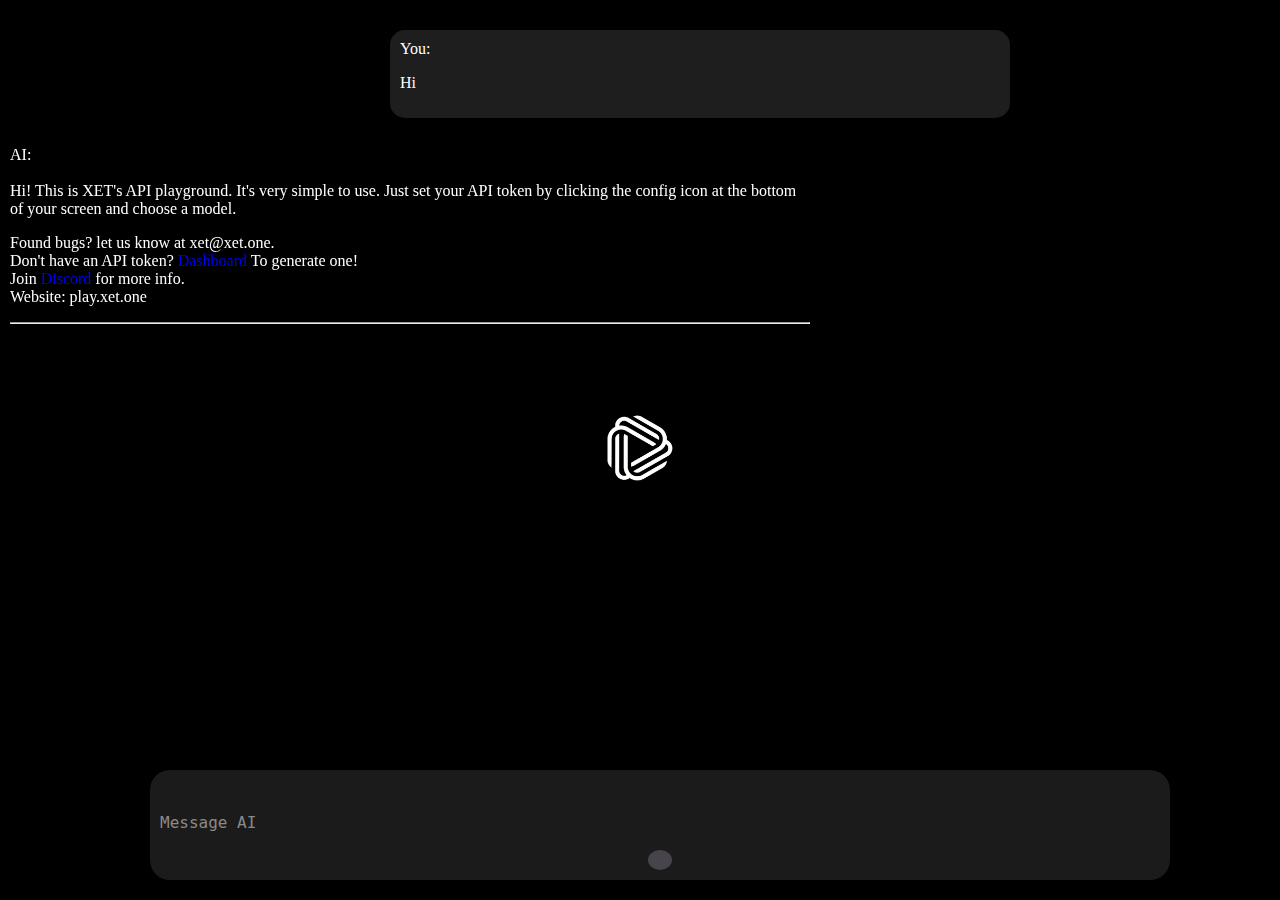
<file: index.html>
<!DOCTYPE html>
<html lang="en">
<head>
    <meta charset="UTF-8">
    <meta name="viewport" content="width=device-width, initial-scale=1.0">
    <title>XET AI</title>
    <link rel="icon" type="image/png" href="/css/images/logo.png">

    <link rel="stylesheet" href="/css/prism.css">
    <link rel="stylesheet" href="/css/styles.css">

    <link rel="stylesheet" href="https://cdn.jsdelivr.net/npm/bootstrap@5.3.0/dist/css/bootstrap.min.css" integrity="sha384-9ndCyUaIbzAi2FUVXJi0CjmCapSmO7SnpJef0486qhLnuZ2cdeRhO02iuK6FUUVM" crossorigin="anonymous">
    <link href="https://unpkg.com/aos@2.3.1/dist/aos.css" rel="stylesheet">


    <!-- Font awsome premium links -->
    <link rel="stylesheet" href="https://site-assets.fontawesome.com/releases/v6.6.0/css/all.css">
    <link rel="stylesheet" href="https://site-assets.fontawesome.com/releases/v6.6.0/css/sharp-duotone-solid.css">
    <link rel="stylesheet" href="https://site-assets.fontawesome.com/releases/v6.6.0/css/sharp-thin.css">
    <link rel="stylesheet" href="https://site-assets.fontawesome.com/releases/v6.6.0/css/sharp-solid.css">
    <link rel="stylesheet" href="https://site-assets.fontawesome.com/releases/v6.6.0/css/sharp-regular.css">
    <link rel="stylesheet" href="https://site-assets.fontawesome.com/releases/v6.6.0/css/sharp-light.css">

</head>
<body>


    <div id="errorWindow" class="error-window"></div>
    <div class="logo"><img src="/css/images/logo.png"></img></div>

    <div class="overlay" id="overlay"></div>
    <div class="settings" id="settingsWindow">
        <p style="color: white;"><i class="fa-duotone fa-solid fa-microchip-ai" style="font-size: 20px;"></i> Model</p>
        <select id="modelInput" onchange="toggleImageSize()">
            <option value="poli">Polinations.ai (image)</option>
            <option value="sdxl-turbo">SDXL-Lighting (image)</option>
            <!-- <option value="flux-dev">Flux-Dev (image)</option> -->
            <option value="flux-schnell">Flux-Schnell (image)</option>

            <!-- <option value="llama-3.3-70b-turbo">Llama-3.3-70b-Turbo</option>
            <option value="phi-4">Phi-4</option>
            <option value="deepseek-v3">DeepSeek-V3</option>
            <option value="deepseek-r1">DeepSeek-R1</option>
            <option value="deepseek-r1-llama-3.3-70b-distill">DeepSeek-R1-Llama-3.3-70b-Distill</option>
            <option value="lunaris-l3-8b">Lunaris-L3-8b</option>
            <option value="wazardlm-2-8x22b">WazardLM-2-8x22b</option>
            <option value="mythomax-13b">MythoMax-13b</option>
            <option value="mistral-nemo">Mistral-Nemo</option>
            <option value="gemini-1.5-flash">Gemini-1.5-Flash</option>
            <option value="gemini-1.5-pro">Gemini-1.5-Pro</option>
            <option value="gemma-2-27b">Gemma-2-27b</option>
            <option value="gemma-2-9b-turbo">Gemma-2-9b-Turbo</option>
            <option value="llama-3-70b-instruct">Llama-3-70b-Instruct</option>
            <option value="llama-3.1-70b">Llama-3.1-70b</option>
            <option value="llama-3.1-70b-instruct">Llama-3.1-70b-Instruct</option>
            <option value="llama-3.1-8b-turbo">Llama-3.1-8b-Turbo</option>
            <option value="llama-3.3-70b">Llama-3.3-70b</option>
            <option value="qwen-2.5-coder-32b">Qwen-2.5-Coder-32b</option>
            <option value="qwq-32b">Qwq-32b</option> -->

        </select> <br>

        <p style="color: white;" id="sizeLabel"><i class="fa-duotone fa-solid fa-arrows-maximize" style="font-size: 20px;"></i> Image size</p>
        <select id="sizeInput">
            <option value="1024x1024">1024x1024</option>
            <option value="1024x576">1024x576</option>
            <option value="1024x768">1024x768</option>
            <option value="512x512">512x512</option>
            <option value="576x1024">576x1024</option>
            <option value="768x1024">768x1024</option>
        </select> <br>

        <p style="color: white;"><i class="fa-duotone fa-solid fa-key" style="font-size: 20px;"></i> API key</p>
        <input type="password" id="apiKeyInput" placeholder="Enter API key"><br><br>
        <button type="button" id="closeSettings" class="closeSettings"><i class="fa-duotone fa-solid fa-floppy-disk-circle-arrow-right"></i>  Save</button>
    </div>


    <div class="chat-history container" style="max-width: 1000px; padding-bottom: 100px;">
        <div class="text-user"> <i class="fa-solid fa-user"></i> You: <p>Hi</p> </div>
        <div class="image-response">
            <i class="fa-duotone fa-solid fa-microchip-ai" style="font-size: 25px;"></i> <bold>AI:</bold>
            <p>Hi! This is XET's API playground. It's very simple to use. Just set your API token
                by clicking the config icon at the bottom of your screen and choose a model.<br>
                <li>Found bugs? let us know at xet@xet.one.</li>
                <li>Don't have an API token? <a href="https://xet.one/dashboard" style="text-decoration: none;" target="_blank">Dashboard</a> To generate one!</li>
                <li>Join <a href=" https://discord.com/invite/hmMBe8YyJ4" style="text-decoration: none;" target="_blank">Discord</a> for more info.</li>
                <li>Website: play.xet.one</li>
            </p>
            <hr>
        </div>
    </div>

    <div class="container utils" style="max-width: 1000px;">
        <div class="row d-flex align-items-start">
            <div class="col-auto"><button type="button" id="config-button"><i class="fa-duotone fa-solid fa-sliders"></i></button></div>
            <div class="col">
                <textarea id="promptInput" placeholder="Message AI" rows="1"></textarea>
            </div>                     

            <div class="col-auto"><button type="button" id="send"><i class="fa-duotone fa-solid fa-paper-plane-top"></i></button></div>
            <div id="loading"></div>
        </div>
    </div>

    <script src="https://cdn.jsdelivr.net/npm/jquery@3.5.1/dist/jquery.slim.min.js" integrity="sha384-DfXdz2htPH0lsSSs5nCTpuj/zy4C+OGpamoFVy38MVBnE+IbbVYUew+OrCXaRkfj" crossorigin="anonymous"></script>
    <script src="https://cdn.jsdelivr.net/npm/@popperjs/core@2.11.8/dist/umd/popper.min.js" integrity="sha384-I7E8VVD/ismYTF4hNIPjVp/Zjvgyol6VFvRkX/vR+Vc4jQkC+hVqc2pM8ODewa9r" crossorigin="anonymous"></script>
    <script src="https://cdn.jsdelivr.net/npm/bootstrap@5.3.0/dist/js/bootstrap.min.js" integrity="sha384-fbbOQedDUMZZ5KreZpsbe1LCZPVmfTnH7ois6mU1QK+m14rQ1l2bGBq41eYeM/fS" crossorigin="anonymous"></script>


    <script src="/js/index.js"></script>
    <script src="/js/prism.js"></script>
    <script src="https://unpkg.com/aos@2.3.1/dist/aos.js"></script>
    <script>
        AOS.init({
            duration: 2000,
            once: true, // Run animation only once
        });
    </script>
</body>
</html>
</file>
<file: css/prism.css>
/* PrismJS 1.29.0 */
code[class*=language-],
pre[class*=language-] {
    color: #fff;
    background: 0 0;
    font-family: Consolas, Monaco, 'Andale Mono', 'Ubuntu Mono', monospace;
    font-size: 1em;
    text-align: left;
    text-shadow: 0 -.1em .2em #000;
    white-space: pre;
    word-spacing: normal;
    word-break: normal;
    word-wrap: normal;
    line-height: 1.5;
    -moz-tab-size: 4;
    -o-tab-size: 4;
    tab-size: 4;
    -webkit-hyphens: none;
    -moz-hyphens: none;
    -ms-hyphens: none;
    hyphens: none;
}

:not(pre) > code[class*=language-],
pre[class*=language-] {
    background: #000000;
}

pre[class*=language-] {
    /* border-radius: .9em; */
    border: .3em solid #1a1a1a;
    box-shadow: 1px 1px .5em #000 inset;
    margin: .5em 0;
    overflow: auto;
    padding: 1em;
}

pre[class*=language-]::-moz-selection {
    background: #27292a;
}

pre[class*=language-]::selection {
    background: #27292a;
}

code[class*=language-] ::-moz-selection,
code[class*=language-]::-moz-selection,
pre[class*=language-] ::-moz-selection,
pre[class*=language-]::-moz-selection {
    text-shadow: none;
    background: hsla(0, 0%, 93%, .15);
}

code[class*=language-] ::selection,
code[class*=language-]::selection,
pre[class*=language-] ::selection,
pre[class*=language-]::selection {
    text-shadow: none;
    background: hsla(0, 0%, 93%, .15);
}

:not(pre) > code[class*=language-] {
    border-radius: .3em;
    border: .13em solid #545454;
    box-shadow: 1px 1px .3em -.1em #000 inset;
    padding: .15em .2em .05em;
    white-space: normal;
}

.token.cdata,
.token.comment,
.token.doctype,
.token.prolog {
    color: #777;
}

.token.punctuation {
    opacity: .7;
}

.token.namespace {
    opacity: .7;
}

.token.boolean,
.token.deleted,
.token.number,
.token.tag {
    color: #ce6849;
}

.token.builtin,
.token.constant,
.token.keyword,
.token.property,
.token.selector,
.token.symbol {
    color: #f9ed99;
}

.language-css .token.string,
.style .token.string,
.token.attr-name,
.token.attr-value,
.token.char,
.token.entity,
.token.inserted,
.token.operator,
.token.string,
.token.url,
.token.variable {
    color: #909e6a;
}

.token.atrule {
    color: #7385a5;
}

.token.important,
.token.regex {
    color: #e8c062;
}

.token.bold,
.token.important {
    font-weight: 700;
}

.token.italic {
    font-style: italic;
}

.token.entity {
    cursor: help;
}

.language-markup .token.attr-name,
.language-markup .token.punctuation,
.language-markup .token.tag {
    color: #ac885c;
}

.token {
    position: relative;
    z-index: 1;
}

.line-highlight.line-highlight {
    background: hsla(0, 0%, 33%, .25);
    background: linear-gradient(to right, hsla(0, 0%, 33%, .1) 70%, hsla(0, 0%, 33%, 0));
    border-bottom: 1px dashed #545454;
    border-top: 1px dashed #545454;
    margin-top: .75em;
    z-index: 0;
}

.line-highlight.line-highlight:before,
.line-highlight.line-highlight[data-end]:after {
    background-color: #8693a6;
    color: #f4f1ef;
}

.token a {
    color: inherit;
}

div.code-toolbar {
    position: relative;
}

div.code-toolbar > .toolbar {
    position: absolute;
    z-index: 10;
    top: .3em;
    right: .2em;
    transition: opacity .3s ease-in-out;
    opacity: 0;
}

div.code-toolbar:hover > .toolbar {
    opacity: 1;
}

div.code-toolbar:focus-within > .toolbar {
    opacity: 1;
}

div.code-toolbar > .toolbar > .toolbar-item {
    display: inline-block;
}

div.code-toolbar > .toolbar > .toolbar-item > a {
    cursor: pointer;
}

div.code-toolbar > .toolbar > .toolbar-item > button {
    background: 0 0;
    border: 0;
    color: inherit;
    font: inherit;
    line-height: normal;
    overflow: visible;
    padding: 0;
    -webkit-user-select: none;
    -moz-user-select: none;
    -ms-user-select: none;
}

div.code-toolbar > .toolbar > .toolbar-item > a,
div.code-toolbar > .toolbar > .toolbar-item > button,
div.code-toolbar > .toolbar > .toolbar-item > span {
    color: #bbb;
    font-size: .8em;
    padding: 0 .5em;
    background: #f5f2f0;
    background: rgba(224, 224, 224, .2);
    box-shadow: 0 2px 0 0 rgba(0, 0, 0, .2);
    border-radius: .5em;
}

div.code-toolbar > .toolbar > .toolbar-item > a:focus,
div.code-toolbar > .toolbar > .toolbar-item > a:hover,
div.code-toolbar > .toolbar > .toolbar-item > button:focus,
div.code-toolbar > .toolbar > .toolbar-item > button:hover,
div.code-toolbar > .toolbar > .toolbar-item > span:focus,
div.code-toolbar > .toolbar > .toolbar-item > span:hover {
    color: inherit;
    text-decoration: none;
}
</file>
<file: css/styles.css>
body {
  height: 100vh;
  margin: 0; /* Remove default margin */
  background: linear-gradient(to bottom, #000000, #000000) fixed;
  background-repeat: no-repeat;
}

@keyframes fadee {
  0% {opacity: 0;}
  100% {opacity: 1;}
}


.logo {
  position: fixed;
  top: 50%;
  left: 50%;
  transform: translate(-50%, -50%);
  text-align: center;
}
.logo img{
  width: 65px;
  z-index: 1;
}


.error-window {
  visibility: hidden;
  position: fixed;
  top: 10px;
  left: 50%;
  transform: translateX(-50%);
  background-color: red;
  color: white;
  padding: 10px 20px;
  border-radius: 15px;
  z-index: 1002;
  opacity: 0;
  transition: opacity 0.7s ease-in-out, visibility 1s ease-in-out;
  }
  .error-window.show {
  visibility: visible;
  opacity: 1;
  }


.chat-history{
  padding: 10px;
}


.text-response, .image-response, .error-response{
  text-align: left;
  color: white;
  font-size: 1rem;
  max-width: 800px;
  margin-top: 20px;
  z-index: 2;
  position: relative;
  backdrop-filter: blur(3px);
}

.error-response{
  background-color: #5a0000;;
  padding: 10px;
  border-radius: 20px;
}

.image-response img{
  border-radius: 20px;
  max-width: 370px;
}
.text-user{
  text-align: left;
  font-size: 1rem;
  max-width: 600px;
  width: auto;
  color: white;
  border-radius: 15px;
  padding: 10px;
  background-color: #1e1e1e;
  margin-left: auto;
  margin-top: 20px;
  z-index: 2;
  position: relative;
}

pre {
  border-radius: 20px;
  border: #1a1a1a solid 3px;
}


.code-block-wrapper {
  position: relative;
}

.copy-btn {
  position: absolute;
  top: 10px;
  right: 10px;
  background: #27232b;
  color: white;
  border: none;
  padding: 5px 10px;
  border-radius: 5px;
  cursor: pointer;
  font-size: 12px;
  transition: background-color 0.3s;
}

.copy-btn:hover {
  background-color: #090910;
}

.copy-btn:focus {
  outline: none;
}


.utils {
  background-color: rgb(27, 27, 27);
  margin: 20px;
  text-align: center;
  border-radius: 20px;
  position: fixed;
  bottom: 0;
  left: 50%;
  transform: translateX(-50%);
  z-index: 1000;
  padding: 10px;
  width: 97% !important;
}

#config-button{
  background-color: rgb(27, 27, 27);
  padding: 10px 12px;
  color: rgb(141, 223, 165);
  border: none;
  font-size: 17px;
}

#promptInput {
  background-color: rgb(27, 27, 27);
  color: #ffffff;
  padding: 8px 0px;
  font-size: 16px;
  outline: none;
  border: none;
  width: 100%;
  height: auto;

  box-sizing: border-box;
  line-height: 22px;
  min-height: 22px;
  max-height: 242px;
  resize: none;
  overflow: hidden;

  overflow-y: auto;
  overflow-x: hidden;
}
#promptInput::placeholder {color: #8a8a8a;}

#send {
  background-color: rgb(72, 68, 76);
  padding: 10px 12px;
  color: white;
  border: none;
  border-radius: 50%;
  font-size: 15px;
}


.settings {
  visibility: hidden;
  position: fixed;
  top: 50%;
  left: 50%;
  transform: translate(-50%, -50%);
  background-color: rgb(27 26 33);
  padding: 30px;
  z-index: 1001;
  border-radius: 30px;
  opacity: 0;
  transition: opacity 0.3s ease-in-out, visibility 0.3s ease-in-out;
  border: 1px solid #5c5c5c;
}
.overlay {
  visibility: hidden;
  position: fixed;
  top: 0;
  left: 0;
  width: 100%;
  height: 100%;
  background-color: rgba(0, 0, 0, 0.5);
  z-index: 1000;
  opacity: 0;
  transition: opacity 0.3s ease-in-out, visibility 0.3s ease-in-out;
}
.overlay.show,
.settings.show {
  visibility: visible;
  opacity: 1;
}

.closeSettings {
  border-radius: 10px;
  border: none;
  background-color: rgb(48 48 59);
  padding: 10px;
  margin: 0px 30%;
  color: white;
  width: 85px;

  transition: background-color 0.3s ease-in-out, visibility 0.3s ease-in-out;
}
.closeSettings:hover{
  background-color: rgb(59, 58, 78);
}



#modelInput, #sizeInput {
  width: 227px;
  height: 34px;
  border-radius: 5px;

  background-color: #1b2031;
  color: #bdbdbd;
  border: .5px solid #3f4d7a;
  border-radius: 5px;
  margin-bottom: 35px;
  font-size: 15px;
}

#modelInput option, #sizeInput option {
  color: #FFFFFF;
  background-color: #262645;
}

#modelInput option:hover, #sizeInput option:hover {
  background-color: #212121;
}

#apiKeyInput{
  width: 227px;
  height: 40px;
  color: #b0b0b0;
  margin-bottom: 35px;
  font-size: 15px;
  padding: 6px;

  border: none;
  outline: none;
  border-radius: 15px;
  background-color: #1b2031;
  box-shadow: inset 2px 5px 10px rgba(0,0,0,0.3);
  transition: 300ms ease-in-out;
}
#apiKeyInput:focus {
  transform: scale(1.05);
  /* box-shadow: 10px 10px 50px #969696, -10px -10px 50px #ffffff; */
}

#apiKeyInput::placeholder{
  color: #bdbdbd;
}



/* The entire scrollbar */
#promptInput::-webkit-scrollbar {
  width: 8px; /* Width of the scrollbar */
}

/* The draggable part of the scrollbar */
#promptInput::-webkit-scrollbar-thumb {
  background-color: #757575; /* Color of the draggable part */
  border-radius: 6px; /* Rounds the corners of the draggable part */
}

/* The part of the scrollbar not being dragged */
#promptInput::-webkit-scrollbar-track {
  background-color: #9c9c9c; /* Color of the track */
  border-radius: 6px; /* Rounds the corners of the track */
}

/* The part of the scrollbar when you hover */
#promptInput::-webkit-scrollbar-thumb:hover {
  background-color: #555; /* Darker color when hovering over the scrollbar */
}









#loading {
  --size: 14px;
  --color: white;
  width: 30px;
  height: 30px;
  position: relative;
  margin-top: 5px;
  display: none;
  margin-right: 10px;
}

#loading::after,#loading::before {
  box-sizing: border-box;
  position: absolute;
  content: "";
  width: var(--size);
  height: var(--size);
  top: 50%;
  animation: up 2.4s cubic-bezier(0, 0, 0.24, 1.21) infinite;
  left: 50%;
  background: var(--color);
  box-shadow: 0 0 calc(var(--size) / 3) rgba(0, 0, 0, 0.25);
}

#loading::after {
  background: var(--color);
  top: calc(50% - var(--size));
  left: calc(50% - var(--size));
  animation: down 2.4s cubic-bezier(0, 0, 0.24, 1.21) infinite;
}

@keyframes down {
  0%, 100% {
    transform: none;
  }

  25% {
    transform: translateX(100%);
  }

  50% {
    transform: translateX(100%) translateY(100%);
  }

  75% {
    transform: translateY(100%);
  }
}

@keyframes up {
  0%, 100% {
    transform: none;
  }

  25% {
    transform: translateX(-100%);
  }

  50% {
    transform: translateX(-100%) translateY(-100%);
  }

  75% {
    transform: translateY(-100%);
  }
}
</file>
